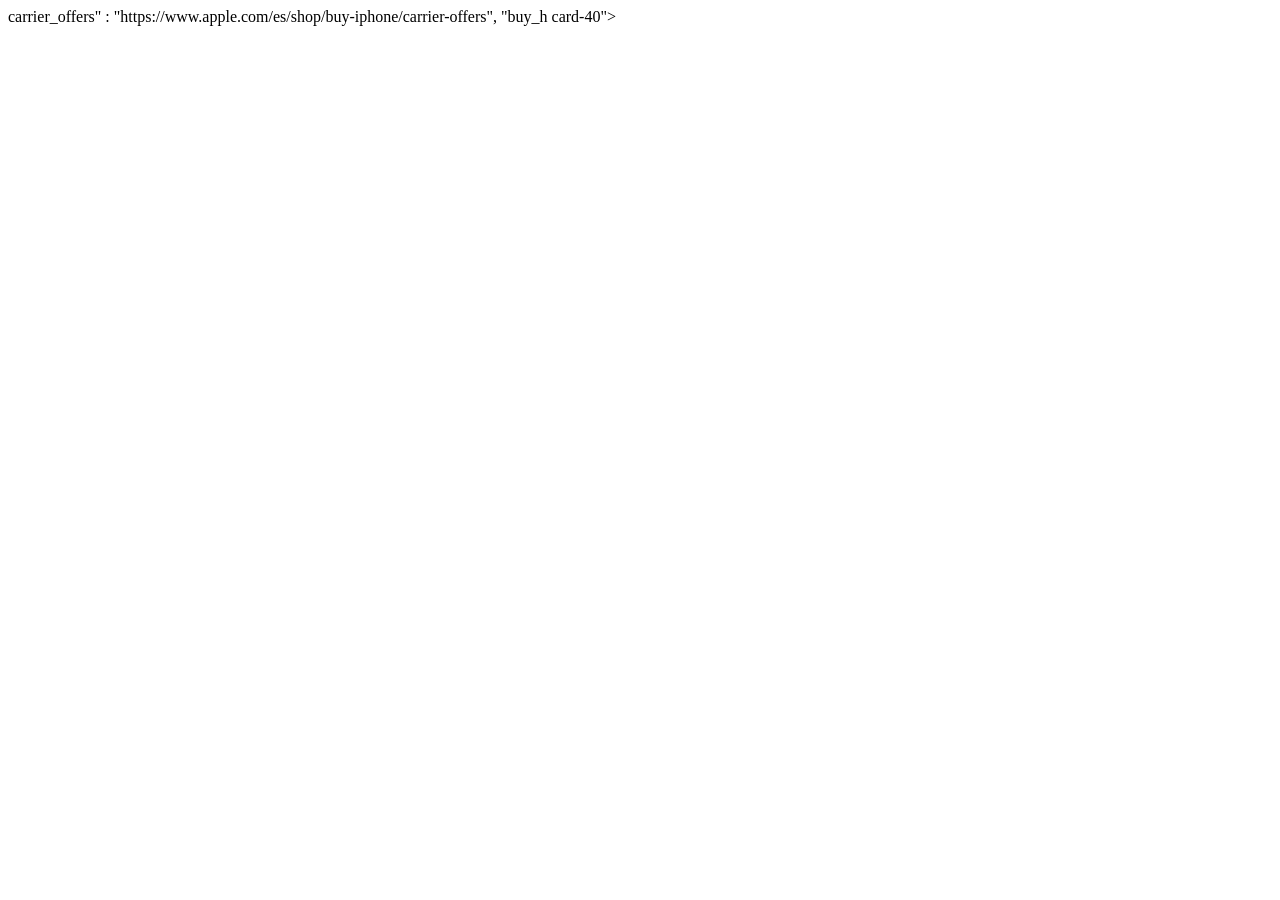
<file: tests/fixtures/apple/buy-iphone.html>
<!doctype html><html><body><!-- fragmentos reales de la página índice del 30/10/2026 que contienen las rutas de modelos -->
carrier_offers" : "https://www.apple.com/es/shop/buy-iphone/carrier-offers",  "buy_h
card-40">
<a href="https://www.apple.com/es/shop/buy-iphone/iphone-duo"   data-s
card-40">
<a href="https://www.apple.com/es/shop/buy-iphone/iphone-18-pro"   data-s
card-40">
<a href="https://www.apple.com/es/shop/buy-iphone/iphone-air"   data-s
card-40">
<a href="https://www.apple.com/es/shop/buy-iphone/iphone-17"   data-s
card-40">
<a href="https://www.apple.com/es/shop/buy-iphone/iphone-17e"   data-s
card-40">
<a href="https://www.apple.com/es/shop/buy-iphone/iphone-16"   data-s
</body></html>
</file>
